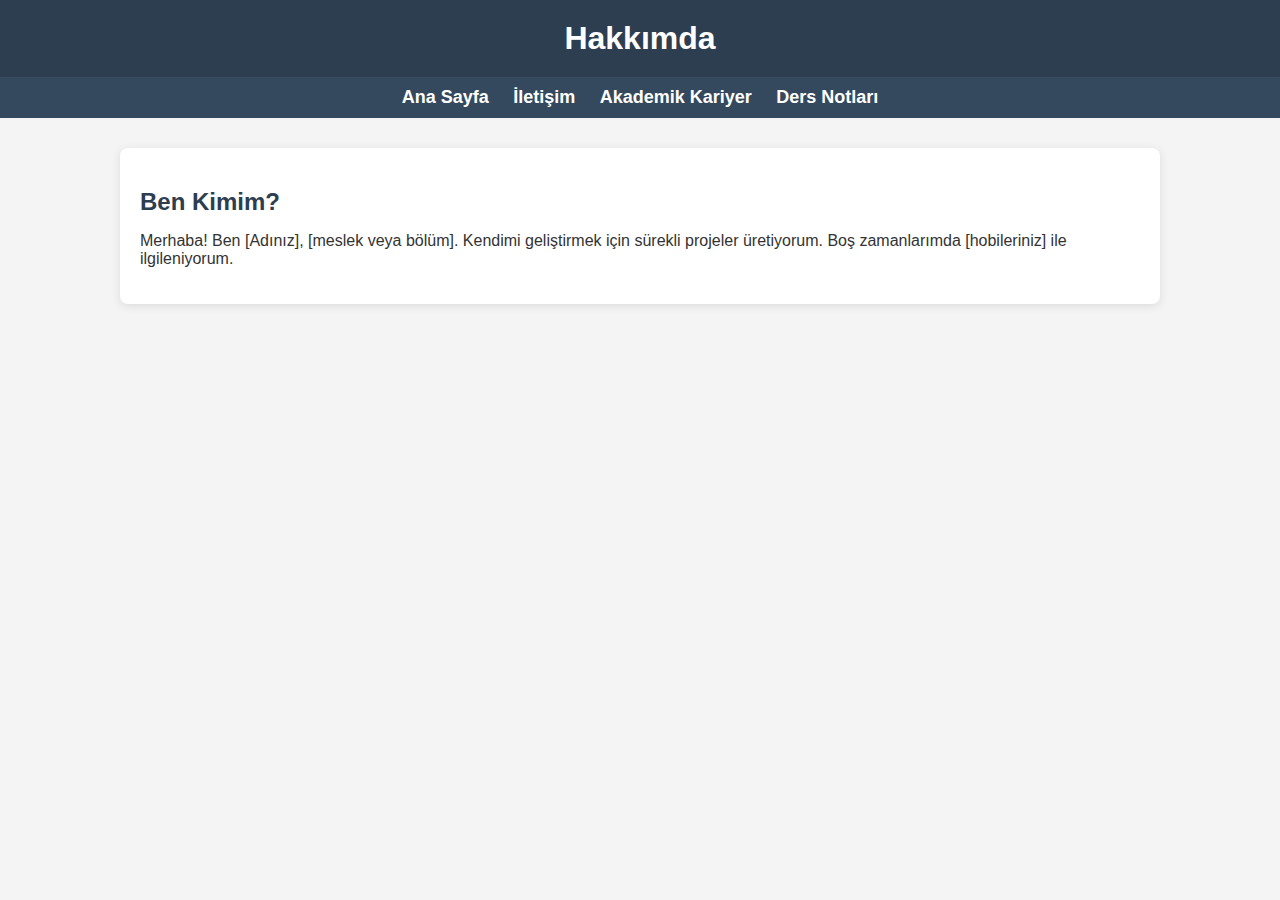
<file: about.html>
<!DOCTYPE html>
<html lang="tr">
<head>
    <meta charset="UTF-8">
    <meta name="viewport" content="width=device-width, initial-scale=1.0">
    <title>Hakkımda</title>
    <link rel="stylesheet" href="styles.css">
</head>
<body>
    <header>
        <h1>Hakkımda</h1>
    </header>
    <nav>
        <a href="index.html">Ana Sayfa</a>
        <a href="contact.html">İletişim</a>
        <a href="career.html">Akademik Kariyer</a>
        <a href="notes.html">Ders Notları</a>
    </nav>
    <div class="container">
        <h2>Ben Kimim?</h2>
        <p>Merhaba! Ben [Adınız], [meslek veya bölüm]. Kendimi geliştirmek için sürekli projeler üretiyorum. Boş zamanlarımda [hobileriniz] ile ilgileniyorum.</p>
    </div>
</body>
</html>
</file>
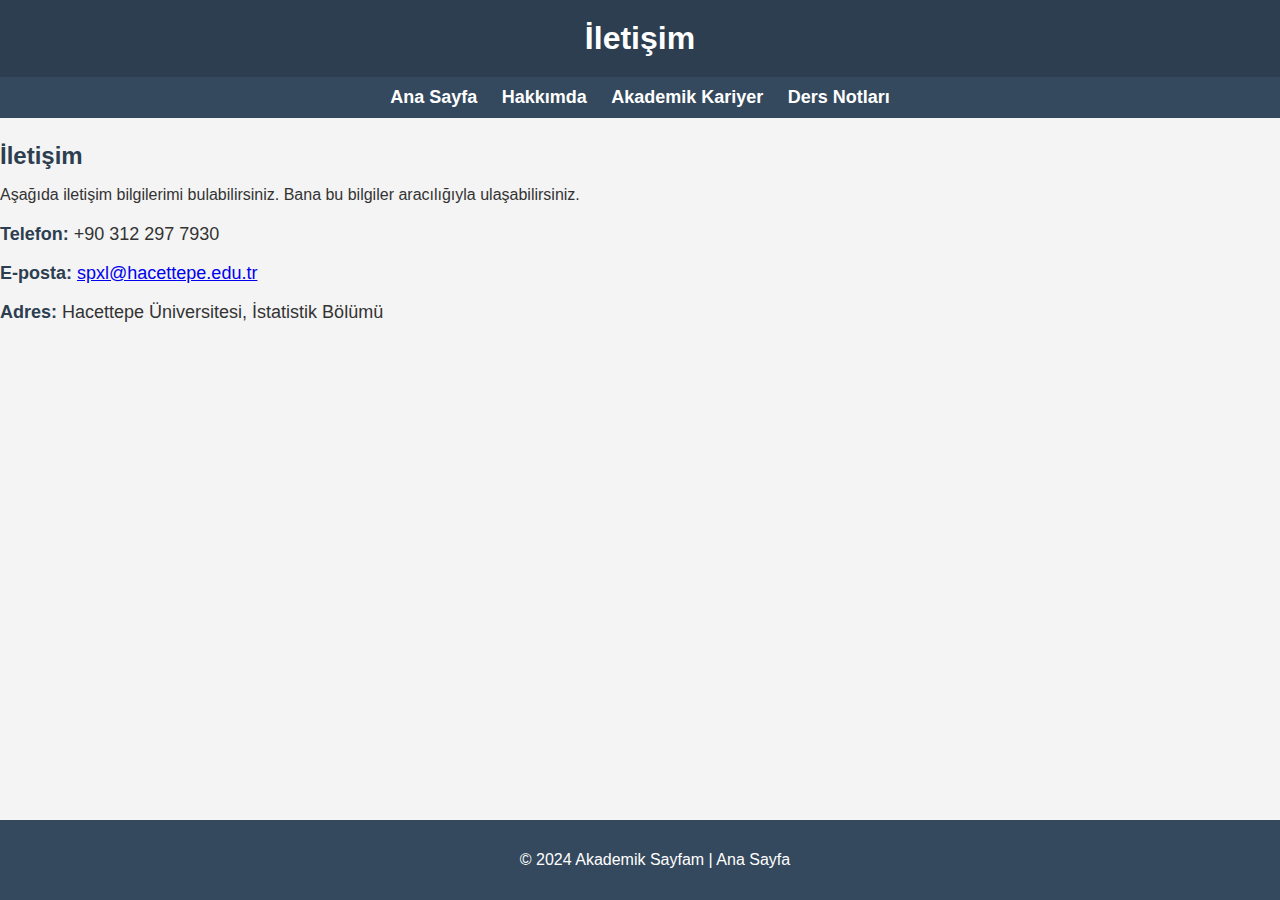
<file: contact.html>
<!DOCTYPE html>
<html lang="tr">
<head>
    <meta charset="UTF-8">
    <meta name="viewport" content="width=device-width, initial-scale=1.0">
    <title>İletişim</title>
    <link rel="stylesheet" href="styles.css">
</head>
<body>
    <header>
        <h1>İletişim</h1>
    </header>
    <nav>
        <a href="index.html">Ana Sayfa</a>
        <a href="about.html">Hakkımda</a>
        <a href="career.html">Akademik Kariyer</a>
        <a href="notes.html">Ders Notları</a>
    </nav>
    <!-- İletişim Bölümü -->
    <section id="iletisim">
        <h3>İletişim</h3>
        <p>Aşağıda iletişim bilgilerimi bulabilirsiniz. Bana bu bilgiler aracılığıyla ulaşabilirsiniz.</p>

        <!-- İletişim Bilgileri -->
        <div class="contact-info">
            <ul>
                <li><strong>Telefon:</strong> +90 312 297 7930</li>
                <li><strong>E-posta:</strong> <a href="mailto:spxl@hacettepe.edu.tr">spxl@hacettepe.edu.tr</a></li>
                <li><strong>Adres:</strong> Hacettepe Üniversitesi, İstatistik Bölümü</li>
            </ul>
        </div>
    </section>

    <!-- Footer -->
    <footer>
        <p>&copy; 2024 Akademik Sayfam | <a href="index.html">Ana Sayfa</a></p>
    </footer>
</body>
</html>
</file>
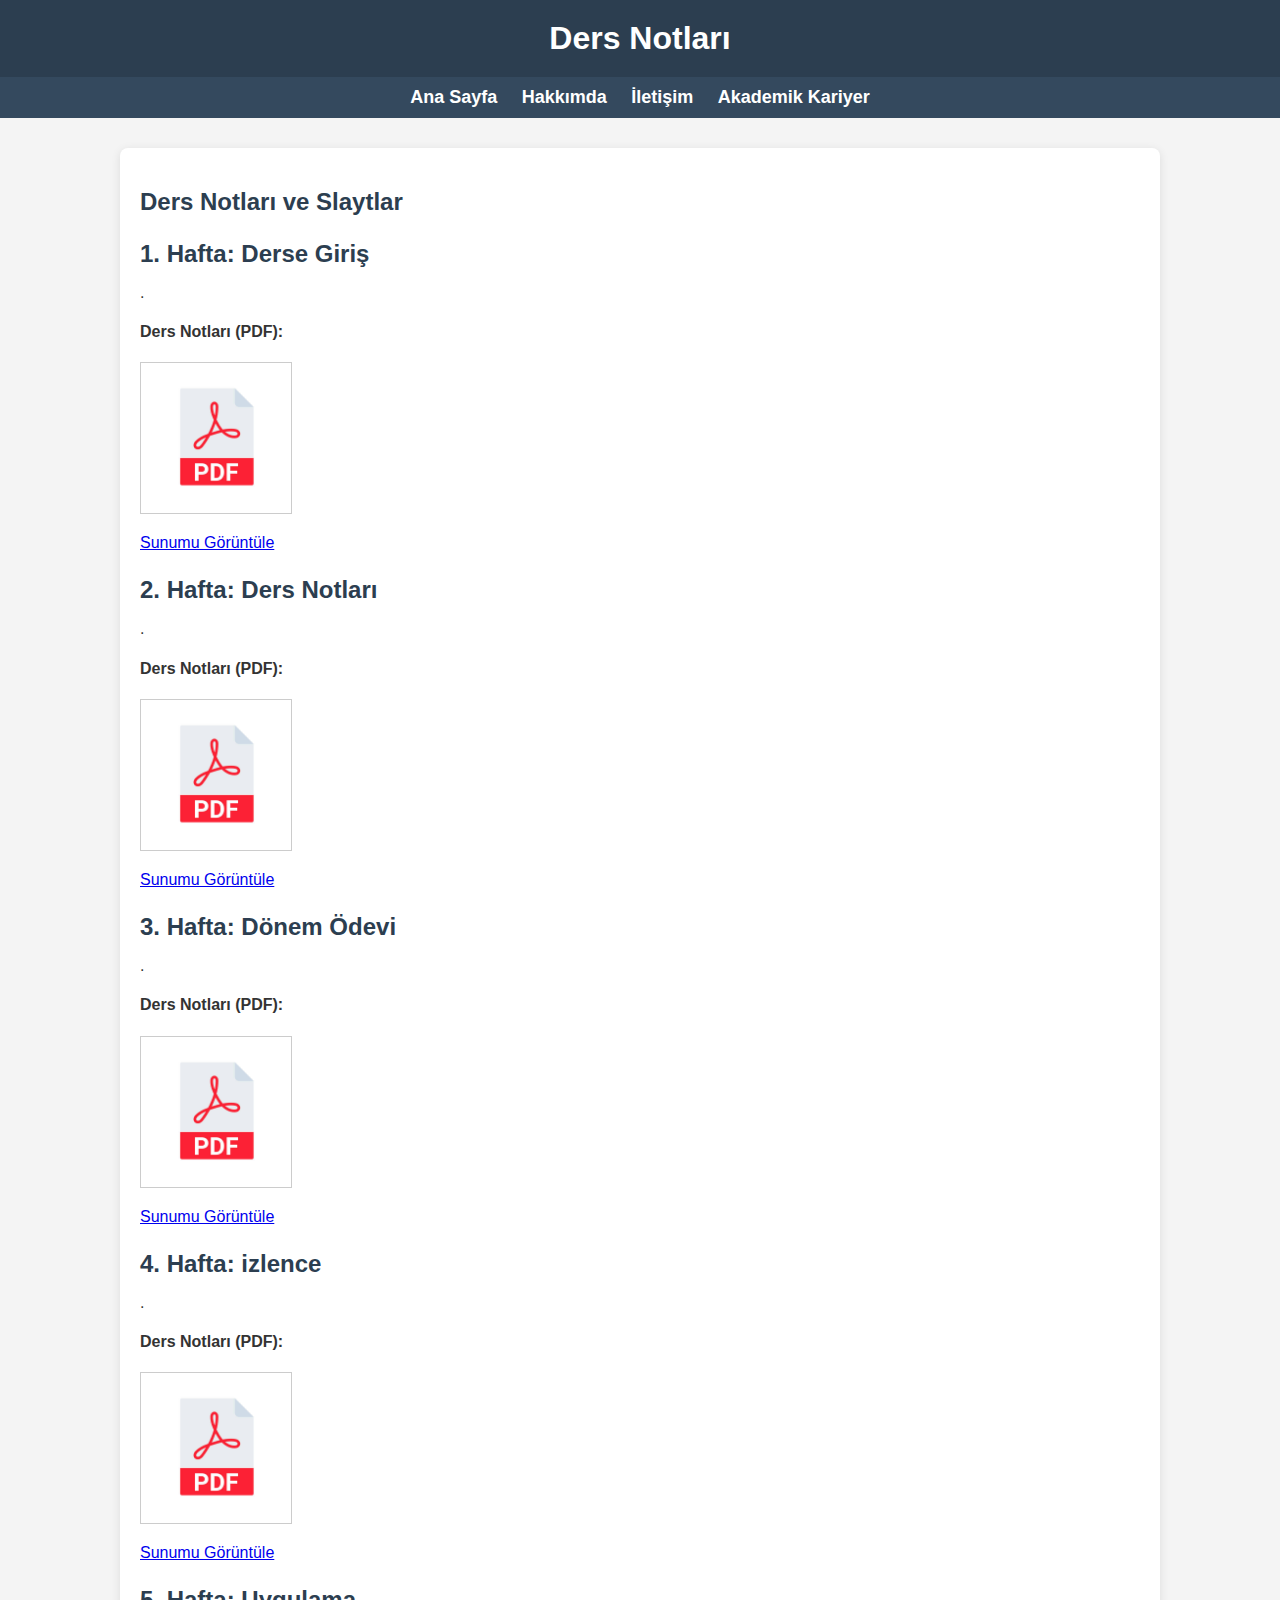
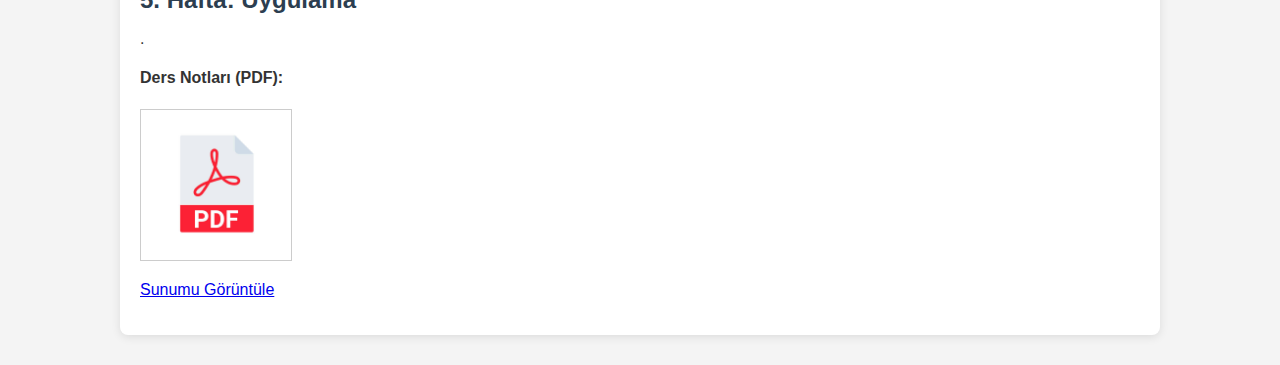
<file: notes.html>
<!DOCTYPE html>
<html lang="tr">
<head>
    <meta charset="UTF-8">
    <meta name="viewport" content="width=device-width, initial-scale=1.0">
    <title>Ders Notları</title>
    <!-- CSS Bağlantısı -->
    <link rel="stylesheet" href="styles.css">
</head>
<body>
    <header>
        <h1>Ders Notları</h1>
    </header>
    <nav>
        <a href="index.html">Ana Sayfa</a>
        <a href="about.html">Hakkımda</a>
        <a href="contact.html">İletişim</a>
        <a href="career.html">Akademik Kariyer</a>
    </nav>
    <div class="container">
        <h2>Ders Notları ve Slaytlar</h2>

        <!-- 1. Hafta -->
        <section>
            <h3>1. Hafta: Derse Giriş</h3>
            <p>.</p>
            <h4>Ders Notları (PDF):</h4>
            
            <!-- PDF Önizleme Görseli -->
            <a href="Ders 1-Giriş.pdf" target="_blank">
                <img src="pdf_preview.jpg" alt="PDF Önizlemesi" width="150" style="border: 1px solid #ccc;">
            </a>
            <p><a href="Ders 1-Giriş.pdf" target="_blank">Sunumu Görüntüle</a></p>
        
        </section>

        <!-- 2. Hafta -->
        <section>
            <h3>2. Hafta: Ders Notları</h3>
            <p>.</p>
            <h4>Ders Notları (PDF):</h4>
            
            <!-- PDF Önizleme Görseli -->
            <a href="ders notları-2.pdf" target="_blank">
                <img src="pdf_preview.jpg" alt="PDF Önizlemesi" width="150" style="border: 1px solid #ccc;">
            </a>
            <p><a href="ders notları-2.pdf" target="_blank">Sunumu Görüntüle</a></p>
        
        </section>

        <!-- 3. Hafta -->
        <section>
            <h3>3. Hafta: Dönem Ödevi</h3>
            <p>.</p>
            <h4>Ders Notları (PDF):</h4>
            
            <!-- PDF Önizleme Görseli -->
            <a href="dönem ödevi_ 2024.pdf" target="_blank">
                <img src="pdf_preview.jpg" alt="PDF Önizlemesi" width="150" style="border: 1px solid #ccc;">
            </a>
            <p><a href="dönem ödevi_ 2024.pdf" target="_blank">Sunumu Görüntüle</a></p>
        
        </section>
        
        <!-- 4. Hafta -->
        <section>
            <h3>4. Hafta: izlence</h3>
            <p>.</p>
            <h4>Ders Notları (PDF):</h4>
            
            <!-- PDF Önizleme Görseli -->
            <a href="izlence(2024).pdf" target="_blank">
                <img src="pdf_preview.jpg" alt="PDF Önizlemesi" width="150" style="border: 1px solid #ccc;">
            </a>
            <p><a href="izlence(2024).pdf" target="_blank">Sunumu Görüntüle</a></p>
        
        </section>

        <!-- 5. Hafta -->
        <section>
            <h3>5. Hafta: Uygulama</h3>
            <p>.</p>
            <h4>Ders Notları (PDF):</h4>
            
            <!-- PDF Önizleme Görseli -->
            <a href="Uygulama 2 - R.pdf" target="_blank">
                <img src="pdf_preview.jpg" alt="PDF Önizlemesi" width="150" style="border: 1px solid #ccc;">
            </a>
            <p><a href="Uygulama 2 - R.pdf" target="_blank">Sunumu Görüntüle</a></p>
        
        </section>

        

    </div>
</body>
</html>
</file>
<file: styles.css>
/* Genel Gövde Stili */
body {
    font-family: Arial, sans-serif;
    margin: 0;
    padding: 0;
    background-color: #f4f4f4;  /* Daha açık ve profesyonel bir arka plan rengi */
    color: #333;
}

/* Başlık ve Navigasyon Stili */
header {
    background-color: #2c3e50;  /* Daha koyu bir ton, profesyonel görünüm */
    color: white;
    padding: 20px;
    text-align: center;
    box-shadow: 0 4px 8px rgba(0, 0, 0, 0.1); /* Hafif gölgelendirme */
}

header h1 {
    margin: 0;
    font-size: 2em;  /* Başlık boyutunu büyüttüm */
}

/* Navigasyon Menüsü */
nav {
    background-color: #34495e;  /* Düzgün ve şık bir renk tonuyla arka plan */
    padding: 10px 0;  /* Üst ve alt padding ekleyerek daha fazla boşluk sağladım */
    text-align: center;  /* Menü bağlantılarını merkeze hizaladım */
}

/* Navigasyon Listesi */
nav ul {
    list-style: none;  /* Liste noktalarını kaldırdım */
    padding: 0;
    margin: 0;
    display: flex;  /* Flexbox düzeni ile öğeleri yatayda hizaladım */
    justify-content: center;  /* Menü öğelerini yatayda ortaladım */
}

/* Menü Öğeleri */
nav ul li {
    margin: 0 20px;  /* Öğeler arasına sağ ve sol boşluk ekledim */
    display: inline-block;  /* Her öğenin blok gibi görünmesini sağladım */
}

/* Bağlantı Stili */
nav a {
    color: white;
    text-decoration: none;
    font-size: 18px;
    font-weight: bold;
    padding: 5px 10px;  /* Bağlantılara iç boşluk ekleyerek tıklanabilir alanı genişlettim */
}

nav a:hover {
    text-decoration: underline;
}

/* Ana İçerik Konteyneri */
.container {
    max-width: 1000px;  /* Genişlik biraz daha artırıldı */
    margin: 30px auto;
    padding: 20px;
    background: white;
    border-radius: 8px;
    box-shadow: 0 2px 10px rgba(0, 0, 0, 0.1);  /* Gölgeleme etkisini artırdım */
}

/* Bölüm Başlıkları */
h2, h3 {
    color: #2c3e50;
    font-size: 24px;  /* Başlık boyutları daha belirgin */
    margin-bottom: 15px;
}

/* İletişim Bilgileri */
.contact-info ul {
    list-style: none;
    padding: 0;
}

.contact-info li {
    font-size: 18px;
    line-height: 1.6;
    margin: 10px 0;
}

/* İletişim Bilgisi Başlığı */
.contact-info li strong {
    font-weight: bold;
    color: #2c3e50;
}

/* Footer */
footer {
    background-color: #34495e;
    color: white;
    text-align: center;
    padding: 15px;
    position: fixed;
    bottom: 0;
    width: 100%;
}

footer a {
    color: white;
    text-decoration: none;
}

footer a:hover {
    text-decoration: underline;
}

/* Dosya Yükleme Alanı */
.file-upload {
    border: 2px dashed #34495e;
    padding: 30px;
    text-align: center;
    border-radius: 8px;
    background-color: #fff;
    margin-top: 20px;
}

.file-upload input[type="file"] {
    display: none;
}

.file-upload label {
    display: inline-block;
    padding: 12px 30px;
    background-color: #34495e;
    color: white;
    border-radius: 4px;
    cursor: pointer;
    font-size: 16px;
}

.file-upload label:hover {
    background-color: #2c3e50;
}

/* Responsive Destek */
@media (max-width: 768px) {
    nav ul li {
        display: block;
        margin: 10px 0;
    }
    .container {
        width: 90%;
    }
    footer {
        font-size: 14px;
    }
}
</file>
